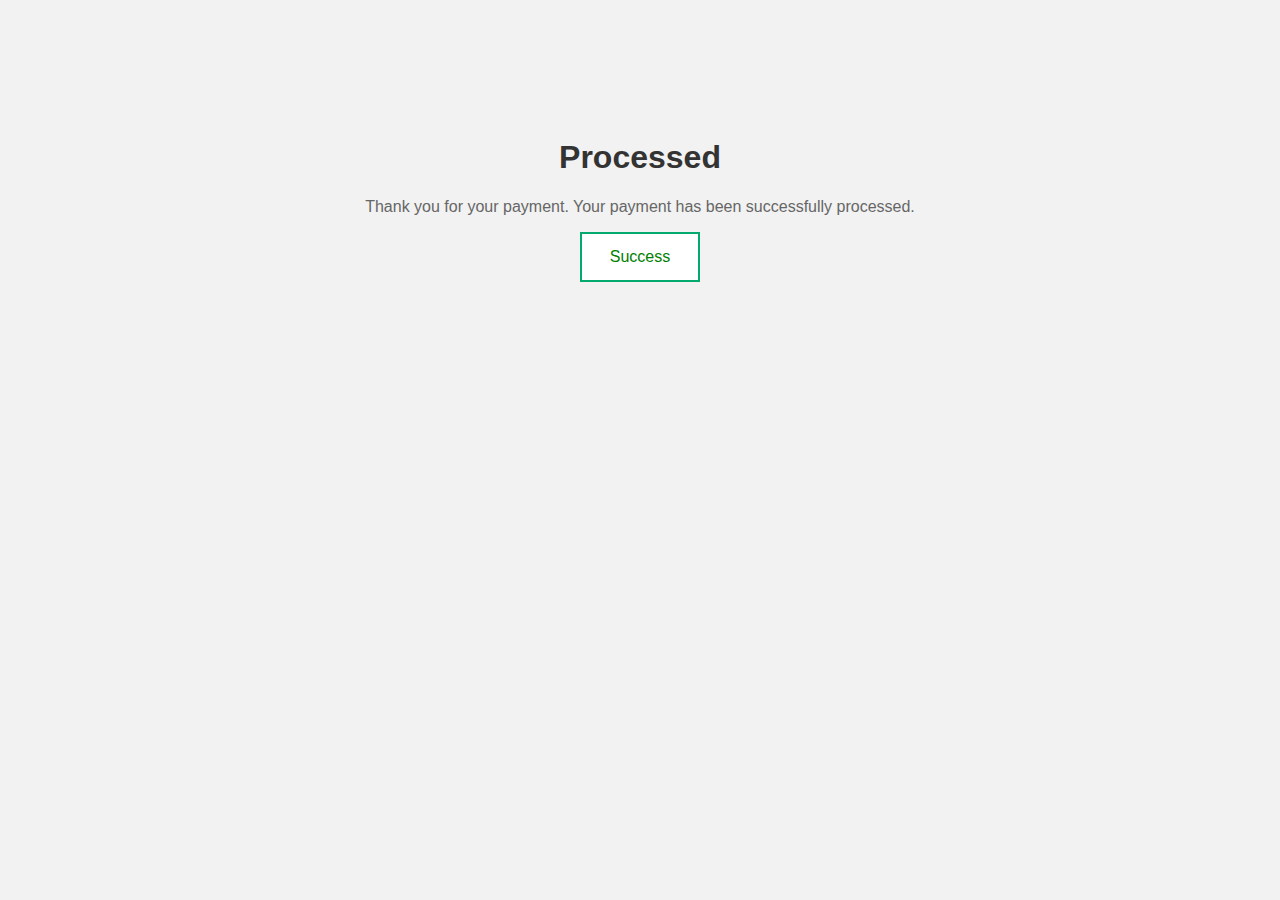
<file: redirect.html>
<!DOCTYPE html>
<html>
<head>
  <title>Payment Processed</title>
  <link rel="stylesheet" href="redirect.css">
</head>
<body>
    <br>
    <br>
  <h1><br><br> Processed</h1>
  <p>Thank you for your payment. Your payment has been successfully processed.</p>

  <div class="bt">
  <button class="btn success" onclick="window.location.href = 'index.html';">Success</button>
  </div>

</body>
</html>
</file>
<file: redirect.css>
/* styles.css */

body {
    font-family: Arial, sans-serif;
    background-color: #f2f2f2;
  }
  
  h1 {
    color: #333;
    text-align: center;
  }
  
  p {
    color: #666;
    text-align: center;
  }
  
  .btn {
    border: 2px solid black;
    background-color: white;
    color: black;
    padding: 14px 28px;
    font-size: 16px;
    cursor: pointer;
  }
  
  /* Green */
  .success {
    border-color: #04AA6D;
    color: green;
  }
  
  .success:hover {
    background-color: #04AA6D;
    color: white;
  }

  .bt {
    display: flex;
    justify-content: center;
    align-items: center;
  }
</file>
